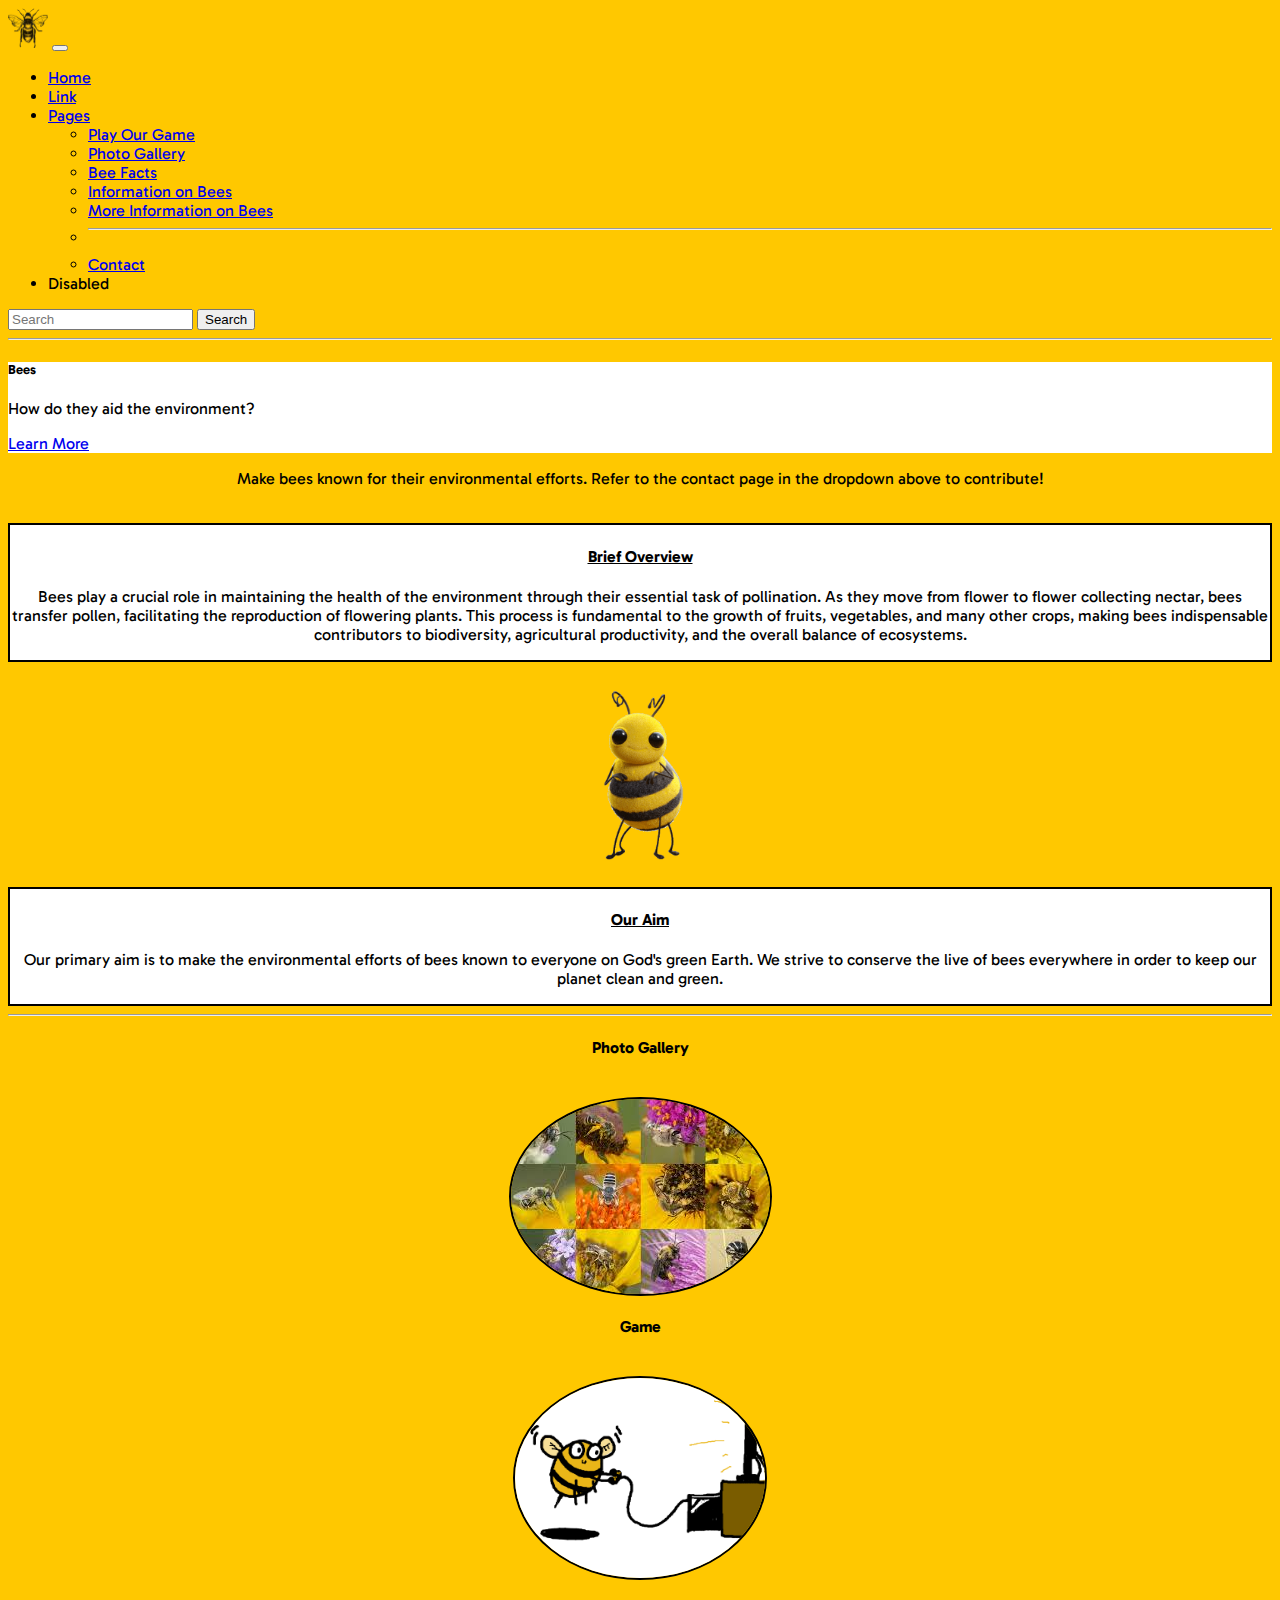
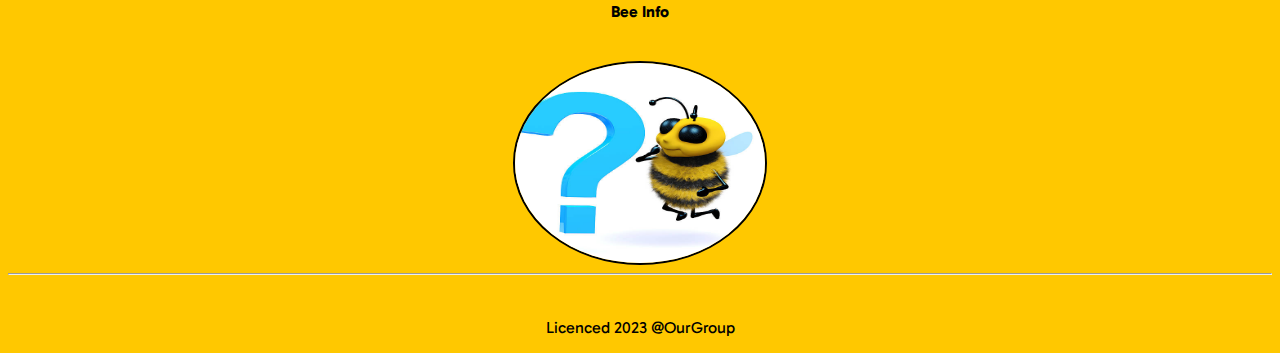
<file: Web_Development_CA1/index.html>
<!DOCTYPE html>
<html lang="en">
<head>
    <meta charset="UTF-8">
    <meta name="viewport" content="width=device-width, initial-scale=1.0">
    <link rel="preconnect" href="https://fonts.googleapis.com">
    <link rel="preconnect" href="https://fonts.gstatic.com" crossorigin>
    <link href="https://fonts.googleapis.com/css2?family=Gabarito&family=Lato&family=Lobster&display=swap" rel="stylesheet">
    <link href="https://cdn.jsdelivr.net/npm/bootstrap@5.2.3/dist/css/bootstrap.min.css" rel="stylesheet" integrity="sha384-rbsA2VBKQhggwzxH7pPCaAqO46MgnOM80zW1RWuH61DGLwZJEdK2Kadq2F9CUG65" crossorigin="anonymous">
    <script src="https://cdn.jsdelivr.net/npm/@popperjs/core@2.11.6/dist/umd/popper.min.js" integrity="sha384-oBqDVmMz9ATKxIep9tiCxS/Z9fNfEXiDAYTujMAeBAsjFuCZSmKbSSUnQlmh/jp3" crossorigin="anonymous"></script>
    <script src="https://cdn.jsdelivr.net/npm/bootstrap@5.2.3/dist/js/bootstrap.min.js" integrity="sha384-cuYeSxntonz0PPNlHhBs68uyIAVpIIOZZ5JqeqvYYIcEL727kskC66kF92t6Xl2V" crossorigin="anonymous"></script>
    <link rel="stylesheet" href="CSS/style.css">
    <title>Bees</title>
</head>
  <body>
  <!--navbar I took from bootstrap below-->
    <nav class="navbar navbar-expand-lg bg-body-tertiary">
      <div class="container-fluid">
          <a class="navbar-brand" href="index.html"><img src="Images/Bee_Logo.png" alt="Bee Logo" id="beeLogo"></a>
          <button class="navbar-toggler" type="button" data-bs-toggle="collapse" data-bs-target="#navbarSupportedContent" aria-controls="navbarSupportedContent" aria-expanded="false" aria-label="Toggle navigation">
            <span class="navbar-toggler-icon"></span>
          </button>
          <div class="collapse navbar-collapse" id="navbarSupportedContent">
            <ul class="navbar-nav me-auto mb-2 mb-lg-0">
              <li class="nav-item">
                <a class="nav-link active" aria-current="page" href="index.html">Home</a>
              </li>
              <li class="nav-item">
                <a class="nav-link" href="#">Link</a>
              </li>
              <li class="nav-item dropdown">
                <a class="nav-link dropdown-toggle" href="#" role="button" data-bs-toggle="dropdown" aria-expanded="false">
                  Pages
                </a>
                <ul class="dropdown-menu">
                  <li><a class="dropdown-item" href="game.html">Play Our Game</a></li>
                  <li><a class="dropdown-item" href="photogallery.html">Photo Gallery</a></li>
                  <li><a class="dropdown-item" href="facts.html">Bee Facts</a></li>
                  <li><a class="dropdown-item" href="info.html">Information on Bees</a></li>
                  <li><a class="dropdown-item" href="info2.html">More Information on Bees</a></li>
                  <li><hr class="dropdown-divider"></li>
                  <li><a class="dropdown-item" href="contact.html">Contact</a></li>
                </ul>
              </li>
              <li class="nav-item">
                <a class="nav-link disabled" aria-disabled="true">Disabled</a>
              </li>
            </ul>
            <form class="d-flex" role="search">
              <input class="form-control me-2" type="search" placeholder="Search" aria-label="Search" id="searchBar">
              <button class="btn btn-outline-success" type="submit" onclick="searchPage()">Search</button>
            </form>
          </div>
      </div>
    </nav>
    <!-- end of nav-->
    <hr>
    <!-- a card taken also from bootstrap to explain the website's purpose and link to main info page-->
    <div class="container-fluid">
      <div class="container-fluid">
        <div class="card text-center">
			    <div class="card-body">
		   		<h5 class="card-title">Bees</h5>
				<p class="card-text">How do they aid the environment?</p>
				<a href="info.html" class="btn btn-primary">Learn More</a>
			      </div>
		      </div>

        <!-- an extra message to make users aware of the contact page -->
        <div class="row">
          <div class="col-sm-12">
            <p>Make bees known for their environmental efforts. Refer to the contact page in the dropdown above to contribute!</p>
          </div>
        </div>
    <br>
    <!-- 1st row with 3 columns -->
        <div class="row">
          <div class="col-sm-4" id="briefOverview">
            <h4><u>Brief Overview</u></h4>
            <p>
              Bees play a crucial role in maintaining the health of the environment through their essential task of pollination. 
              As they move from flower to flower collecting nectar, bees transfer pollen, facilitating the reproduction of flowering plants. 
              This process is fundamental to the growth of fruits, vegetables, and many other crops, making bees indispensable contributors to biodiversity, agricultural productivity, and the overall balance of ecosystems.
            </p>
          </div>
        
        <div class="col-sm-4 " id="beePicDiv">
          <img src="Images/Bee_Gif_Snip.PNG" alt="Image" id="beeHome" onmouseover="playAnimation()" onmouseout="showStatic()">
        </div>
        
        <div class="col-sm-4" id="ourAim">
            <h4><u>Our Aim</u></h4>
            <p>
              Our primary aim is to make the environmental efforts of bees known to everyone on God's green Earth.
              We strive to conserve the live of bees everywhere in order to keep our planet clean and green.
            </p>
        </div>
        </div>
        <hr>
        <!-- 2nd row with 3 columns. I turned the 3 divs into three picture links to our other pages. -->
        <div class="row">
        <div class="col-sm-4">
            <h4 class="header">Photo Gallery</h4>
            <br>
            <!-- image link for for photo below: https://www.google.com/url?sa=i&url=https%3A%2F%2Fprairieecologist.com%2F2023%2F02%2F10%2Fcounting-bees-and-the-bees-that-count%2F&psig=AOvVaw0ruS7imRdtPyGVvWGY3SZU&ust=1702059265674000&source=images&cd=vfe&opi=89978449&ved=0CBIQjRxqFwoTCIjI7o73_YIDFQAAAAAdAAAAABAE -->
            <a href="photogallery.html"><img src="Images/Bee_Collage.jpg" alt="Bee Collage" id="beeCollage"></a>
        </div>
        
        <div class="col-sm-4">
            <h4 class="header">Game</h4>
            <br>
            <!-- image link for photo below: https://www.google.com/url?sa=i&url=https%3A%2F%2Fdrawception.com%2Fgame%2FOBOh5yAT5B%2Fbee-movie%2F&psig=AOvVaw24PHHbHv_F0c4Zh-ydecJI&ust=1702322184736000&source=images&cd=vfe&ved=0CBIQjRxqFwoTCODdtbrKhYMDFQAAAAAdAAAAABAE -->
            <a href="game.html"><img src="Images/Bee_Game_2.png" alt="Bee Game" id="beeGame"></a>
        </div>
        
        <div class="col-sm-4">
            <h4 class="header">Bee Info</h4>
            <br>
            <!-- https://www.google.com/url?sa=i&url=https%3A%2F%2Fwww.dreamstime.com%2Fstock-illustration-d-honey-bee-question-mark-render-next-to-image42260597&psig=AOvVaw3Lhg9ur3LucXEELaPTyGhr&ust=1702322337988000&source=images&cd=vfe&ved=0CBIQjRxqFwoTCNCTtKnLhYMDFQAAAAAdAAAAABAE -->
            <a href="info.html"><img src="Images/Bee_Info.jpg" alt="Bee Info" id="beeInfo"></a>
        </div>
      </div>
    </div>
        <hr>
        <div id="footer">
          <br>
          <!-- a footer to make the website look as if it is licenced-->
          <p>Licenced 2023 @OurGroup</p>
        </div>
        
    <script>
      // the first function replaces the image with a gif on hover using document.getElementById
      function playAnimation(){
        document.getElementById('beeHome').src = "Images/Bee_Gif.gif";
      }
      // the second function replaces the gid with the original image
      function showStatic(){
        document.getElementById('beeHome').src = "Images/Bee_Gif_Snip.PNG";
      }

    </script>
  </body>
</html>
</file>
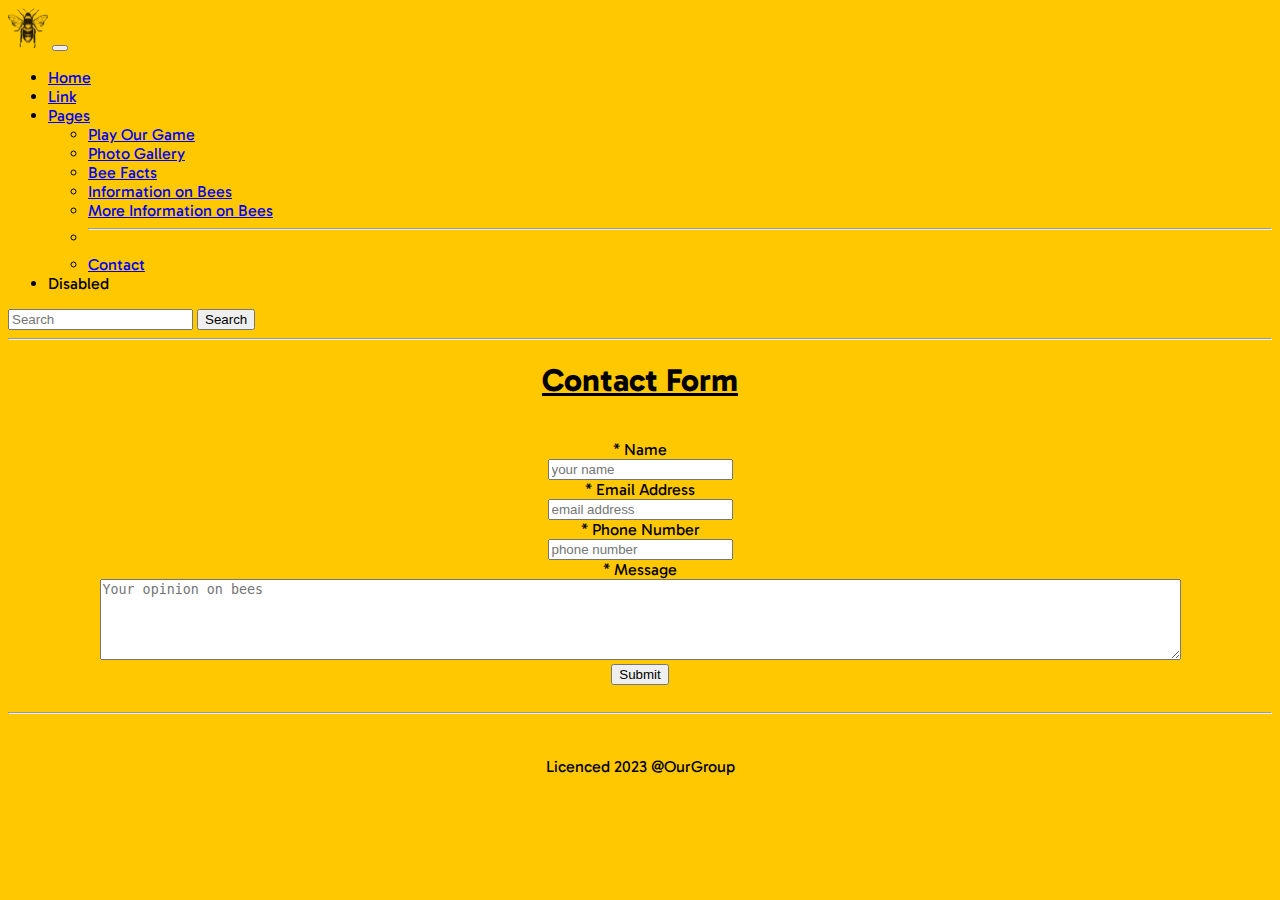
<file: Web_Development_CA1/contact.html>
<!DOCTYPE html>
<html lang="en">
<head>
    <meta charset="UTF-8">
    <meta name="viewport" content="width=device-width, initial-scale=1.0">
    <link rel="preconnect" href="https://fonts.googleapis.com">
    <link rel="preconnect" href="https://fonts.gstatic.com" crossorigin>
    <link href="https://fonts.googleapis.com/css2?family=Gabarito&family=Lato&family=Lobster&display=swap" rel="stylesheet">
    <link href="https://cdn.jsdelivr.net/npm/bootstrap@5.2.3/dist/css/bootstrap.min.css" rel="stylesheet" integrity="sha384-rbsA2VBKQhggwzxH7pPCaAqO46MgnOM80zW1RWuH61DGLwZJEdK2Kadq2F9CUG65" crossorigin="anonymous">
    <script src="https://cdn.jsdelivr.net/npm/@popperjs/core@2.11.6/dist/umd/popper.min.js" integrity="sha384-oBqDVmMz9ATKxIep9tiCxS/Z9fNfEXiDAYTujMAeBAsjFuCZSmKbSSUnQlmh/jp3" crossorigin="anonymous"></script>
    <script src="https://cdn.jsdelivr.net/npm/bootstrap@5.2.3/dist/js/bootstrap.min.js" integrity="sha384-cuYeSxntonz0PPNlHhBs68uyIAVpIIOZZ5JqeqvYYIcEL727kskC66kF92t6Xl2V" crossorigin="anonymous"></script>
    <link rel="stylesheet" href="CSS/style.css">
    <title>Contact Form</title>
</head>
<body>
  <!-- the same navbar is used across all pages-->
  <nav class="navbar navbar-expand-lg bg-body-tertiary">
    <div class="container-fluid">
        <a class="navbar-brand" href="index.html"><img src="Images/Bee_Logo.png" alt="Bee Logo" id="beeLogo"></a>
        <button class="navbar-toggler" type="button" data-bs-toggle="collapse" data-bs-target="#navbarSupportedContent" aria-controls="navbarSupportedContent" aria-expanded="false" aria-label="Toggle navigation">
          <span class="navbar-toggler-icon"></span>
        </button>
        <div class="collapse navbar-collapse" id="navbarSupportedContent">
          <ul class="navbar-nav me-auto mb-2 mb-lg-0">
            <li class="nav-item">
              <a class="nav-link active" aria-current="page" href="index.html">Home</a>
            </li>
            <li class="nav-item">
              <a class="nav-link" href="#">Link</a>
            </li>
            <li class="nav-item dropdown">
              <a class="nav-link dropdown-toggle" href="#" role="button" data-bs-toggle="dropdown" aria-expanded="false">
                Pages
              </a>
              <ul class="dropdown-menu">
                <li><a class="dropdown-item" href="game.html">Play Our Game</a></li>
                <li><a class="dropdown-item" href="photogallery.html">Photo Gallery</a></li>
                <li><a class="dropdown-item" href="facts.html">Bee Facts</a></li>
                <li><a class="dropdown-item" href="info.html">Information on Bees</a></li>
                <li><a class="dropdown-item" href="info2.html">More Information on Bees</a></li>
                <li><hr class="dropdown-divider"></li>
                <li><a class="dropdown-item" href="contact.html">Contact</a></li>
              </ul>
            </li>
            <li class="nav-item">
              <a class="nav-link disabled" aria-disabled="true">Disabled</a>
            </li>
          </ul>
          <form class="d-flex" role="search">
            <input class="form-control me-2" type="search" placeholder="Search" aria-label="Search" id="searchBar">
            <button class="btn btn-outline-success" type="submit" onclick="searchPage()">Search</button>
          </form>
        </div>
    </div>
  </nav>
    <!-- end of nav -->
      <hr>
    <div>
      <h1 id="contactHeading"><u>Contact Form</u></h1>
      <br>
      <!-- a form with five fields asking for simple info from the user-->
      <div class="form-container">
        <!-- the function validate() is called when the form is submitted -->
        <form name="contactForm" method="post" onsubmit = "return validate()" action="#" id="contactForm">
          <label for="name">* Name</label><br>
          <input type="text" id="name" name="name" placeholder="your name" >
          <span class="errors"></span><br>
      
      
          <label for="email">* Email Address</label><br>
          <input type="text" placeholder="email address" id="email" name="email" >
          <span class="errors"></span><br>
      
      
          <label for="phone">* Phone Number</label><br>
          <input type="text" placeholder="phone number" id="phone" name="phone" >
          <span class="errors"></span><br>
      
          
          <label for="subject">* Message</label><br>
          <textarea placeholder="Your opinion on bees" cols="132" rows="5" name="subject" id="subject"></textarea>
          <span class="errors"></span><br>
      
      
          <button type="submit" value="Submit">Submit</button>
        </form>
      </div>
    </div>
    <br>
    <hr>
    <div id="footer">
        <br>
        <p>Licenced 2023 @OurGroup</p>
    </div>
  <script>
    // A function for form validation. It checks if certain fields are filled out and if their values meet specific criteria.
    var validate = function(e) {
    // Selecting all text areas and text input fields within elements with the class 'form-container'.
    var fields = document.querySelectorAll('.form-container textarea, .form-container input[type="text"]');
    var regEx; // Regular expression variable for email validation.
    var removeSpan; // Variable to remove the error message after it is displayed.
    var par; // Variable to store the parent element of the field.
    var check = false; // Variable to track overall validation status.
    var val; // Variable to store the result of validation functions.
    var errArr = []; // Array to store fields with validation errors.

    // Loop through each form field for validation.
    for (var i = 0; i < fields.length; i++) {
        if (fields[i].value === "") {
            // Handle empty fields by displaying an error message and updating styles.
            if (fields[i].nextElementSibling.classList.contains('error')) {
                removeSpan = fields[i].nextElementSibling;
                par = fields[i].parentNode;
                par.removeChild(removeSpan);
                fields[i].nextElementSibling.innerHTML = "Your " + fields[i].placeholder + " is required!";
                fields[i].style.boxShadow = "0 0 2px 1px #cc0001";
                check = false;
                errArr.push(fields[i]);
            }
            fields[i].nextElementSibling.innerHTML = " " + fields[i].placeholder + " is required!";
            fields[i].style.boxShadow = "0 0 2px 1px #cc0001";
            check = false;
            errArr.push(fields[i]);
        } else {
            // Check if message and name values contain valid characters.
            if (fields[i].id !== 'email' && fields[i].id !== 'phone') {
                val = isValidChar(fields[i]);
                if (val === false) {
                    // Handle invalid characters by displaying an error message and updating styles.
                    fields[i].nextElementSibling.innerHTML = "No numbers please!";
                    fields[i].style.boxShadow = "0 0 2px 1px #cc0001";
                    check = false;
                    errArr.push(fields[i]);
                } else {
                    // Clear error messages and styles if characters are valid.
                    fields[i].nextElementSibling.innerHTML = "";
                    fields[i].style.boxShadow = "none";
                    check = true;
                }
            }

            // Check if the phone field contains a valid phone number format.
            if (fields[i].id === 'phone') {
                val = isValidPhone(fields[i]);
                if (val === false) {
                    // Handle invalid phone numbers by displaying an error message and updating styles.
                    fields[i].nextElementSibling.innerHTML = "That is not a valid phone number!";
                    fields[i].style.boxShadow = "0 0 2px 1px #cc0001";
                    check = false;
                    errArr.push(fields[i]);
                } else {
                    // Clear error messages and styles if the phone number is valid.
                    fields[i].nextElementSibling.innerHTML = "";
                    fields[i].style.boxShadow = "none";
                    check = true;
                }
            }

            // Check if the email field contains a valid email address format.
            if (fields[i].id === 'email') {
                val = isValidEmail(fields[i]);
                if (val === false) {
                    // Handle invalid email addresses by displaying an error message and updating styles.
                    fields[i].nextElementSibling.innerHTML = "That is not a valid email address";
                    fields[i].style.boxShadow = "0 0 2px 1px #cc0001";
                    check = false;
                    errArr.push(fields[i]);
                } else {
                    // Clear error messages and styles if the email address is valid.
                    fields[i].nextElementSibling.innerHTML = "";
                    fields[i].style.boxShadow = "none";
                    check = true;
                }
            }
        }
    }

    // If there are validation errors, scroll to the first error field.
    if (check === false) {
        var count = 0;
        var toErr = setInterval(function() {
            var e = errArr[0].offsetTop + -25;
            var pos = Math.abs(e);
            if (count < pos) {
                count++;
                window.scrollTo(0, count);
            } else {
                clearInterval(toErr);
            }
        }, 1);
    }

     return check; // Return the overall validation status.
   };

  // Helper functions for specific types of validation (email, characters and phone)
    function isValidEmail(e) {
      regEx = /^\w+([\.-]?\w+)*@\w+([\.-]?\w+)*(\.\w{2,3})+$/;
      var email = e.value;
     if (!regEx.test(email)) {
        return false;
     }
    }

    function isValidChar(e) {
      regEx = /^[a-zA-Z@#$%!?^&*()_+\-=\[\]{};':"\\|,.\/? ]*$/;
      var value = e.value;
     if (!regEx.test(value)) {
        return false;
     }
    }

    function isValidPhone(e) {
      regEx = /^[+]?[(]?[+]?\d{2,4}[)]?[-\s]?\d{2,8}[-\s]?\d{2,8}$/;
      var value = e.value;
      if (!regEx.test(value)) {
        return false;
      }
    }
  </script>

</body>
</html>
</file>
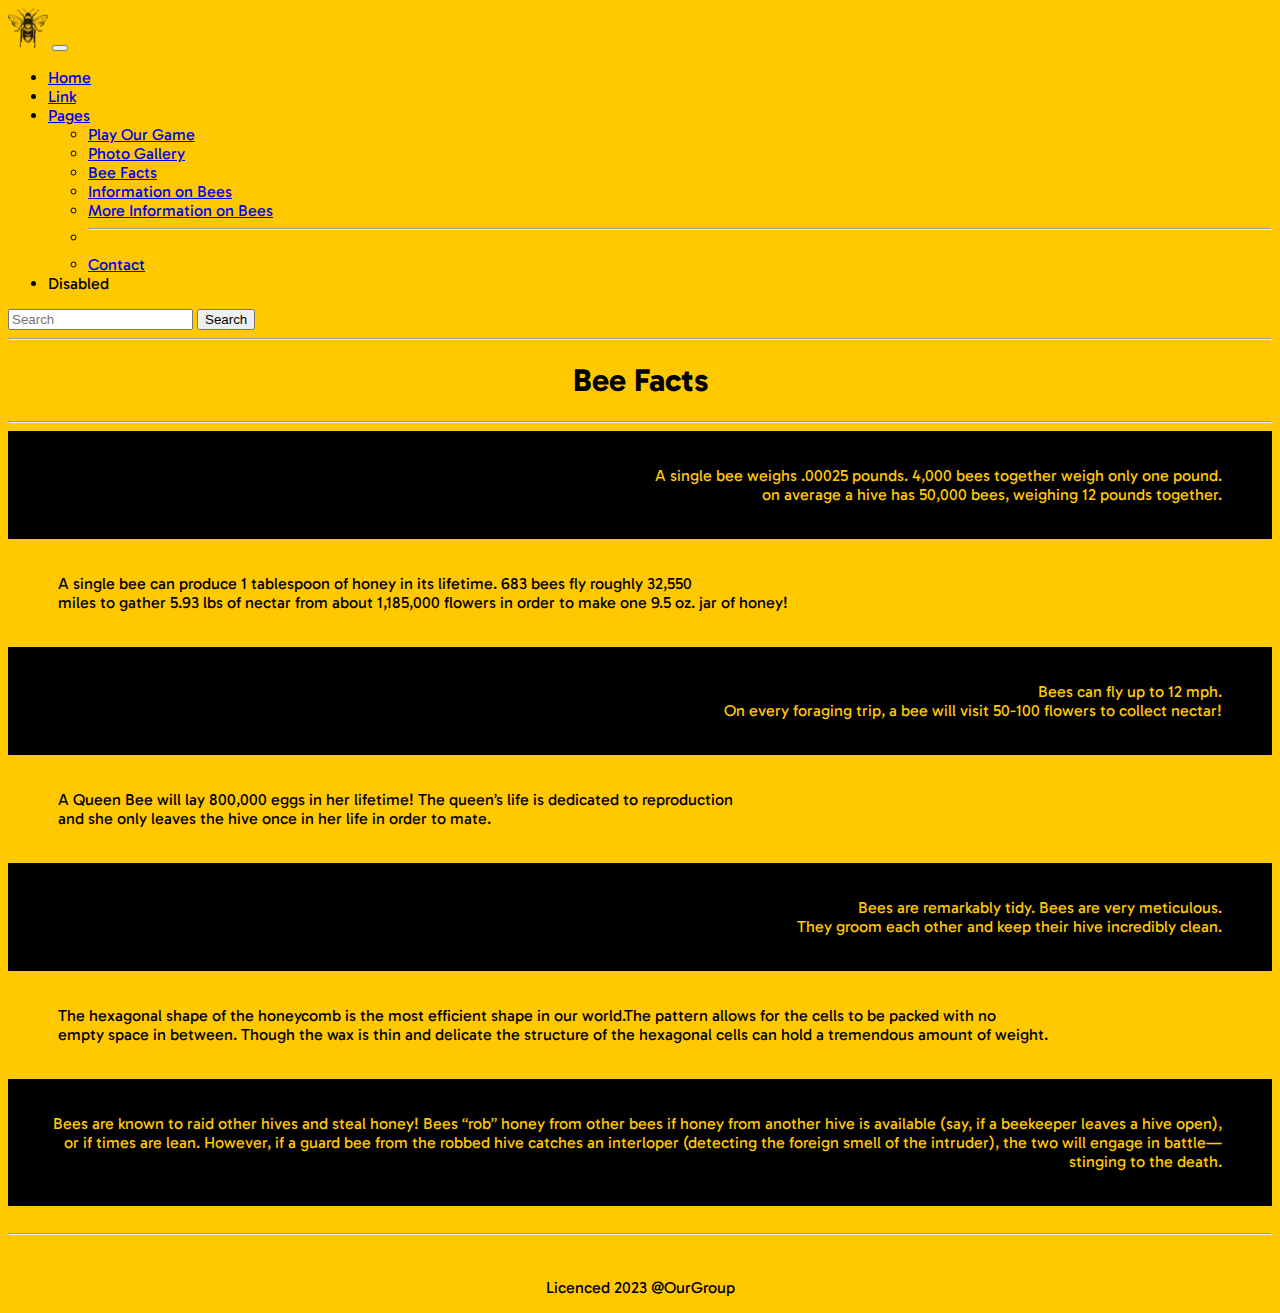
<file: Web_Development_CA1/facts.html>
<!DOCTYPE html>
<html lang="en">
<head>
    <meta charset="UTF-8">
    <meta name="viewport" content="width=device-width, initial-scale=1.0">
    <link rel="preconnect" href="https://fonts.googleapis.com">
    <link rel="preconnect" href="https://fonts.gstatic.com" crossorigin>
    <link href="https://fonts.googleapis.com/css2?family=Gabarito&family=Lato&family=Lobster&display=swap" rel="stylesheet">
    <link href="https://cdn.jsdelivr.net/npm/bootstrap@5.2.3/dist/css/bootstrap.min.css" rel="stylesheet" integrity="sha384-rbsA2VBKQhggwzxH7pPCaAqO46MgnOM80zW1RWuH61DGLwZJEdK2Kadq2F9CUG65" crossorigin="anonymous">
    <script src="https://cdn.jsdelivr.net/npm/@popperjs/core@2.11.6/dist/umd/popper.min.js" integrity="sha384-oBqDVmMz9ATKxIep9tiCxS/Z9fNfEXiDAYTujMAeBAsjFuCZSmKbSSUnQlmh/jp3" crossorigin="anonymous"></script>
    <script src="https://cdn.jsdelivr.net/npm/bootstrap@5.2.3/dist/js/bootstrap.min.js" integrity="sha384-cuYeSxntonz0PPNlHhBs68uyIAVpIIOZZ5JqeqvYYIcEL727kskC66kF92t6Xl2V" crossorigin="anonymous"></script>
    <link rel="stylesheet" href="CSS/style.css">
    <title>Bee Facts</title>
</head>
<body>
    <!-- the same navbar is used across all pages-->
    <nav class="navbar navbar-expand-lg bg-body-tertiary">
      <div class="container-fluid">
          <a class="navbar-brand" href="index.html"><img src="Images/Bee_Logo.png" alt="Bee Logo" id="beeLogo"></a>
          <button class="navbar-toggler" type="button" data-bs-toggle="collapse" data-bs-target="#navbarSupportedContent" aria-controls="navbarSupportedContent" aria-expanded="false" aria-label="Toggle navigation">
            <span class="navbar-toggler-icon"></span>
          </button>
          <div class="collapse navbar-collapse" id="navbarSupportedContent">
            <ul class="navbar-nav me-auto mb-2 mb-lg-0">
              <li class="nav-item">
                <a class="nav-link active" aria-current="page" href="index.html">Home</a>
              </li>
              <li class="nav-item">
                <a class="nav-link" href="#">Link</a>
              </li>
              <li class="nav-item dropdown">
                <a class="nav-link dropdown-toggle" href="#" role="button" data-bs-toggle="dropdown" aria-expanded="false">
                  Pages
                </a>
                <ul class="dropdown-menu">
                  <li><a class="dropdown-item" href="game.html">Play Our Game</a></li>
                  <li><a class="dropdown-item" href="photogallery.html">Photo Gallery</a></li>
                  <li><a class="dropdown-item" href="facts.html">Bee Facts</a></li>
                  <li><a class="dropdown-item" href="info.html">Information on Bees</a></li>
                  <li><a class="dropdown-item" href="info2.html">More Information on Bees</a></li>
                  <li><hr class="dropdown-divider"></li>
                  <li><a class="dropdown-item" href="contact.html">Contact</a></li>
                </ul>
              </li>
              <li class="nav-item">
                <a class="nav-link disabled" aria-disabled="true">Disabled</a>
              </li>
            </ul>
            <form class="d-flex" role="search">
              <input class="form-control me-2" type="search" placeholder="Search" aria-label="Search" id="searchBar">
              <button class="btn btn-outline-success" type="submit" onclick="searchPage()">Search</button>
            </form>
          </div>
      </div>
    </nav>
    <!-- end of nav -->
      <hr>
      <h1 id="facts_title">Bee Facts</h1>
    <hr>
 
    <div class="fact_background_black">
        <br>
        <p class="fact_text_yellow">
            A single bee weighs .00025 pounds. 4,000 bees together weigh only one pound. <br> on average a hive has 50,000 bees, weighing 12 pounds together.
        </p>
        <br>
    </div>
 
    <div class="fact_background_yellow">
        <br>
        <p class="fact_text_black">
            A single bee can produce 1 tablespoon of honey in its lifetime. 683 bees fly roughly 32,550 <br> miles to gather 5.93 lbs of nectar from about 1,185,000 flowers in order to make one 9.5 oz. jar of honey!
        </p>
        <br>
    </div>
 
    <div class="fact_background_black">
        <br>
        <p class="fact_text_yellow">
            Bees can fly up to 12 mph. <br> On every foraging trip, a bee will visit 50-100 flowers to collect nectar!
        </p>
        <br>
    </div>
 
    <div class="fact_background_yellow">
        <br>
        <p class="fact_text_black">
            A Queen Bee will lay 800,000 eggs in her lifetime! The queen’s life is dedicated to reproduction <br> and she only leaves the hive once in her life in order to mate.
        </p>
        <br>
    </div>
 
    <div class="fact_background_black">
        <br>
        <p class="fact_text_yellow">
            Bees are remarkably tidy. Bees are very meticulous. <br> They groom each other and keep their hive incredibly clean.
        </p>
        <br>
    </div>
 
    <div class="fact_background_yellow">
        <br>
        <p class="fact_text_black">
            The hexagonal shape of the honeycomb is the most efficient shape in our world.The pattern allows for the cells to be packed with no <br>empty space in between. Though the wax is thin and delicate the structure of the hexagonal cells can hold a tremendous amount of weight.
        </p>
        <br>
    </div>
 
    <div class="fact_background_black">
        <br>
        <p class="fact_text_yellow">
            Bees are known to raid other hives and steal honey! Bees “rob” honey from other bees if honey from another hive is available (say, if a beekeeper leaves a hive open), <br> or if times are lean. However, if a guard bee from the robbed hive catches an interloper (detecting the foreign smell of the intruder), the two will engage in battle—stinging to the death.
        </p>
        <br>
       
    </div>
 
    <br>
    <!-- page end footer /mock copy right -->
    <hr>
        <div id="footer">
          <br>
          <p>Licenced 2023 @OurGroup</p>
        </div>
    
</body>
</html>
</file>
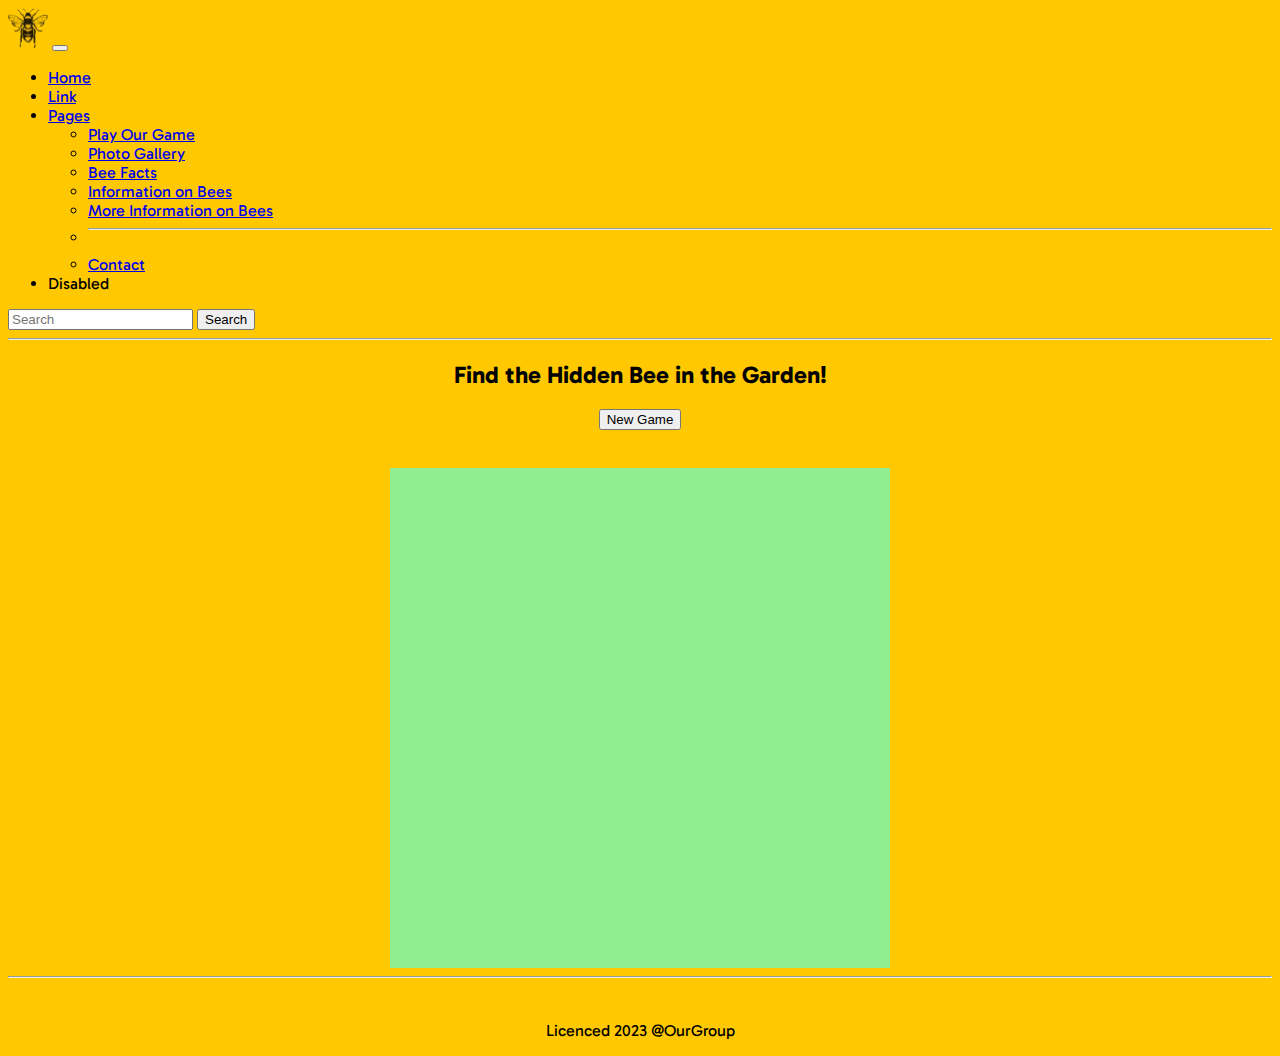
<file: Web_Development_CA1/game.html>
<!DOCTYPE html>
<html lang="en">
<head>
    <meta charset="UTF-8">
    <meta name="viewport" content="width=device-width, initial-scale=1.0">
    <link rel="preconnect" href="https://fonts.googleapis.com">
    <link rel="preconnect" href="https://fonts.gstatic.com" crossorigin>
    <link href="https://fonts.googleapis.com/css2?family=Gabarito&family=Lato&family=Lobster&display=swap" rel="stylesheet">
    <link href="https://cdn.jsdelivr.net/npm/bootstrap@5.2.3/dist/css/bootstrap.min.css" rel="stylesheet" integrity="sha384-rbsA2VBKQhggwzxH7pPCaAqO46MgnOM80zW1RWuH61DGLwZJEdK2Kadq2F9CUG65" crossorigin="anonymous">
    <script src="https://cdn.jsdelivr.net/npm/@popperjs/core@2.11.6/dist/umd/popper.min.js" integrity="sha384-oBqDVmMz9ATKxIep9tiCxS/Z9fNfEXiDAYTujMAeBAsjFuCZSmKbSSUnQlmh/jp3" crossorigin="anonymous"></script>
    <script src="https://cdn.jsdelivr.net/npm/bootstrap@5.2.3/dist/js/bootstrap.min.js" integrity="sha384-cuYeSxntonz0PPNlHhBs68uyIAVpIIOZZ5JqeqvYYIcEL727kskC66kF92t6Xl2V" crossorigin="anonymous"></script>
    <link rel="stylesheet" href="CSS/style.css">
    <title>Bee Game</title>
</head>
<body>
  <nav class="navbar navbar-expand-lg bg-body-tertiary">
    <div class="container-fluid">
        <a class="navbar-brand" href="index.html"><img src="Images/Bee_Logo.png" alt="Bee Logo" id="beeLogo"></a>
        <button class="navbar-toggler" type="button" data-bs-toggle="collapse" data-bs-target="#navbarSupportedContent" aria-controls="navbarSupportedContent" aria-expanded="false" aria-label="Toggle navigation">
          <span class="navbar-toggler-icon"></span>
        </button>
        <div class="collapse navbar-collapse" id="navbarSupportedContent">
          <ul class="navbar-nav me-auto mb-2 mb-lg-0">
            <li class="nav-item">
              <a class="nav-link active" aria-current="page" href="index.html">Home</a>
            </li>
            <li class="nav-item">
              <a class="nav-link" href="#">Link</a>
            </li>
            <li class="nav-item dropdown">
              <a class="nav-link dropdown-toggle" href="#" role="button" data-bs-toggle="dropdown" aria-expanded="false">
                Pages
              </a>
              <ul class="dropdown-menu">
                <li><a class="dropdown-item" href="game.html">Play Our Game</a></li>
                <li><a class="dropdown-item" href="photogallery.html">Photo Gallery</a></li>
                <li><a class="dropdown-item" href="facts.html">Bee Facts</a></li>
                <li><a class="dropdown-item" href="info.html">Information on Bees</a></li>
                <li><a class="dropdown-item" href="info2.html">More Information on Bees</a></li>
                <li><hr class="dropdown-divider"></li>
                <li><a class="dropdown-item" href="contact.html">Contact</a></li>
              </ul>
            </li>
            <li class="nav-item">
              <a class="nav-link disabled" aria-disabled="true">Disabled</a>
            </li>
          </ul>
          <form class="d-flex" role="search">
            <input class="form-control me-2" type="search" placeholder="Search" aria-label="Search" id="searchBar">
            <button class="btn btn-outline-success" type="submit" onclick="searchPage()">Search</button>
          </form>
        </div>
    </div>
  </nav>
      <hr>
      <!-- a simple body with a heading to explain the goal of the game, and a div acting as the garden -->
        <h2 id="gameHeading">Find the Hidden Bee in the Garden!</h2>
        <button onclick="newGame()" id="newGame">New Game</button>
        <br><br>
        <div id="garden"></div>
        <hr>
        <div id="footer">
          <br>
          <p>Licenced 2023 @OurGroup</p>
        </div>
        
    <script>
        // three variables being the garden area, the horizontal length of the bee and the virtical height of the bee
        var garden;
        var beeX;
        var beeY;

        // the first function gives the variables properties
        // the garden is the area of the garden div
        // beeX is a random number rounded down to the nearest whole integer
        // beeY is also a random number rounded down the nearest whole integer

        function newGame() {
            garden = document.getElementById('garden');
            beeX = Math.floor(Math.random() * garden.clientWidth);
            beeY = Math.floor(Math.random() * garden.clientHeight);
  
        // the next function is delivered whenever the specific event being seeked reaches the target
            garden.addEventListener('click', function(event) {
        // getBoundingClientRect returns the area of the cursor whe clicked
            var rect = garden.getBoundingClientRect();
            var clickX = event.clientX - rect.left;
            var clickY = event.clientY - rect.top;
        // math abs returns the relevant poitive value when an area is clicked 
        // if the area chosen is equal to the random coordinates chosen, the user is alerted that they are successful
        // if the area chosen is false, the user is alerted to try again
            if (Math.abs(clickX - beeX) < 10 && Math.abs(clickY - beeY) < 10) {
                alert('You found the bee!');
                newGame();
            } else {
                alert('Sorry, try again!');
            }
            });
        }
    </script>
</body>
</html>
</file>
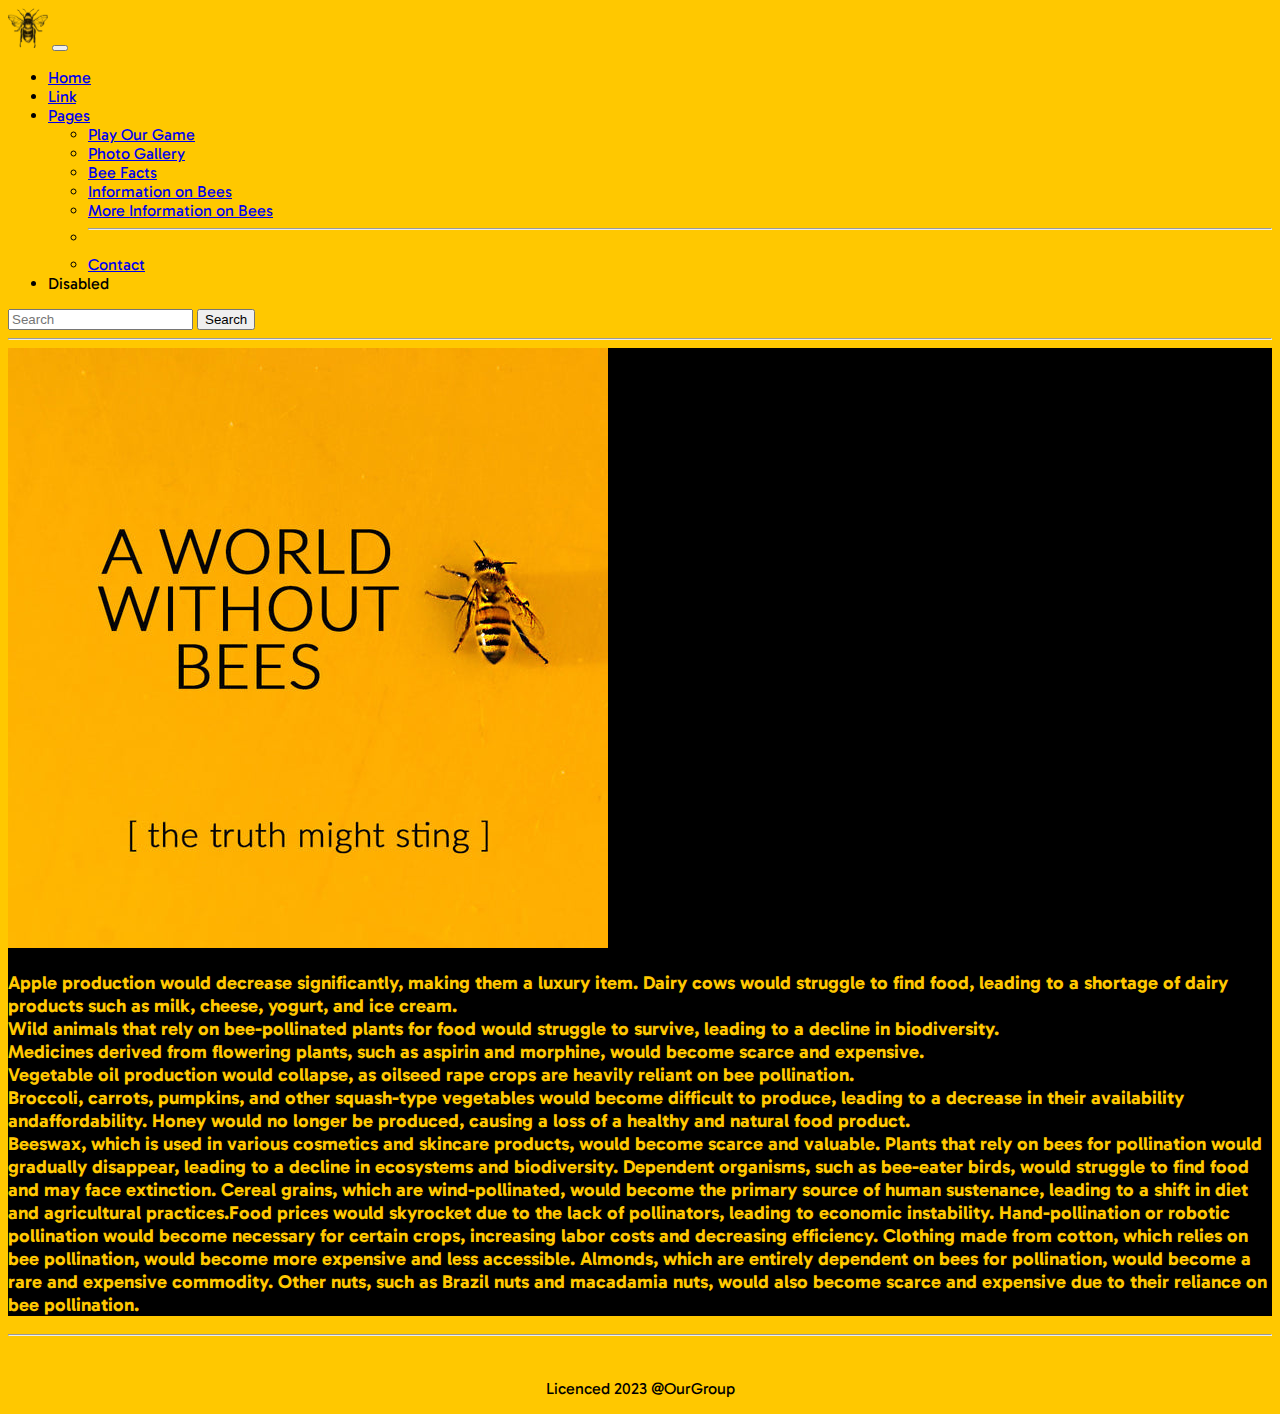
<file: Web_Development_CA1/info2.html>
<!DOCTYPE html>
<html lang="en">
<head>
    <meta charset="UTF-8">
    <meta name="viewport" content="width=device-width, initial-scale=1.0">
    <link rel="preconnect" href="https://fonts.googleapis.com">
    <link rel="preconnect" href="https://fonts.gstatic.com" crossorigin>
    <link href="https://fonts.googleapis.com/css2?family=Gabarito&family=Lato&family=Lobster&display=swap" rel="stylesheet">
    <link href="https://cdn.jsdelivr.net/npm/bootstrap@5.2.3/dist/css/bootstrap.min.css" rel="stylesheet" integrity="sha384-rbsA2VBKQhggwzxH7pPCaAqO46MgnOM80zW1RWuH61DGLwZJEdK2Kadq2F9CUG65" crossorigin="anonymous">
    <script src="https://cdn.jsdelivr.net/npm/@popperjs/core@2.11.6/dist/umd/popper.min.js" integrity="sha384-oBqDVmMz9ATKxIep9tiCxS/Z9fNfEXiDAYTujMAeBAsjFuCZSmKbSSUnQlmh/jp3" crossorigin="anonymous"></script>
    <script src="https://cdn.jsdelivr.net/npm/bootstrap@5.2.3/dist/js/bootstrap.min.js" integrity="sha384-cuYeSxntonz0PPNlHhBs68uyIAVpIIOZZ5JqeqvYYIcEL727kskC66kF92t6Xl2V" crossorigin="anonymous"></script>
    <link rel="stylesheet" href="CSS/style.css">
    <title>More Bee Info</title>
</head>
<body>
    <!--navbar I took from bootstrap below-->
    <nav class="navbar navbar-expand-lg bg-body-tertiary">
      <div class="container-fluid">
          <a class="navbar-brand" href="index.html"><img src="Images/Bee_Logo.png" alt="Bee Logo" id="beeLogo"></a>
          <button class="navbar-toggler" type="button" data-bs-toggle="collapse" data-bs-target="#navbarSupportedContent" aria-controls="navbarSupportedContent" aria-expanded="false" aria-label="Toggle navigation">
            <span class="navbar-toggler-icon"></span>
          </button>
          <div class="collapse navbar-collapse" id="navbarSupportedContent">
            <ul class="navbar-nav me-auto mb-2 mb-lg-0">
              <li class="nav-item">
                <a class="nav-link active" aria-current="page" href="index.html">Home</a>
              </li>
              <li class="nav-item">
                <a class="nav-link" href="#">Link</a>
              </li>
              <li class="nav-item dropdown">
                <a class="nav-link dropdown-toggle" href="#" role="button" data-bs-toggle="dropdown" aria-expanded="false">
                  Pages
                </a>
                <ul class="dropdown-menu">
                  <li><a class="dropdown-item" href="game.html">Play Our Game</a></li>
                  <li><a class="dropdown-item" href="photogallery.html">Photo Gallery</a></li>
                  <li><a class="dropdown-item" href="facts.html">Bee Facts</a></li>
                  <li><a class="dropdown-item" href="info.html">Information on Bees</a></li>
                  <li><a class="dropdown-item" href="info2.html">More Information on Bees</a></li>
                  <li><hr class="dropdown-divider"></li>
                  <li><a class="dropdown-item" href="contact.html">Contact</a></li>
                </ul>
              </li>
              <li class="nav-item">
                <a class="nav-link disabled" aria-disabled="true">Disabled</a>
              </li>
            </ul>
            <form class="d-flex" role="search">
              <input class="form-control me-2" type="search" placeholder="Search" aria-label="Search" id="searchBar">
              <button class="btn btn-outline-success" type="submit" onclick="searchPage()">Search</button>
            </form>
          </div>
      </div>
    </nav>
    <!-- End of nav -->
      <hr>
      <div id="secondphead">
        <img src="Images/A_World_Without_Bees.png" alt="worl without bee">
        <h3>Apple production would decrease significantly, making them a luxury item.
          Dairy cows would struggle to find food, leading to a shortage of dairy products such as milk, cheese, yogurt, and ice cream.
          <br>
          Wild animals that rely on bee-pollinated plants for food would struggle to survive, leading to a decline in biodiversity.
          <br>
          Medicines derived from flowering plants, such as aspirin and morphine, would become scarce and expensive.
          <br>
          Vegetable oil production would collapse, as oilseed rape crops are heavily reliant on bee pollination.
          <br>
          Broccoli, carrots, pumpkins, and other squash-type vegetables would become difficult to produce, leading to a decrease in their availability andaffordability.
          Honey would no longer be produced, causing a loss of a healthy and natural food product.
          <br>
          Beeswax, which is used in various cosmetics and skincare products, would become scarce and valuable.
          Plants that rely on bees for pollination would gradually disappear, leading to a decline in ecosystems and biodiversity.
          Dependent organisms, such as bee-eater birds, would struggle to find food and may face extinction.
          Cereal grains, which are wind-pollinated, would become the primary source of human sustenance, leading to a shift in diet and agricultural practices.Food prices would skyrocket due to the lack of pollinators, leading to economic instability.
          Hand-pollination or robotic pollination would become necessary for certain crops, increasing labor costs and decreasing efficiency.
          Clothing made from cotton, which relies on bee pollination, would become more expensive and less accessible.
          Almonds, which are entirely dependent on bees for pollination, would become a rare and expensive commodity.
          Other nuts, such as Brazil nuts and macadamia nuts, would also become scarce and expensive due to their reliance on bee pollination.</h3>
      </div>
      <hr>
      <div id="footer">
        <br>
        <!-- a footer to make the website look as if it is licenced-->
        <p>Licenced 2023 @OurGroup</p>
      </div>
      
</body>
</html>
</file>
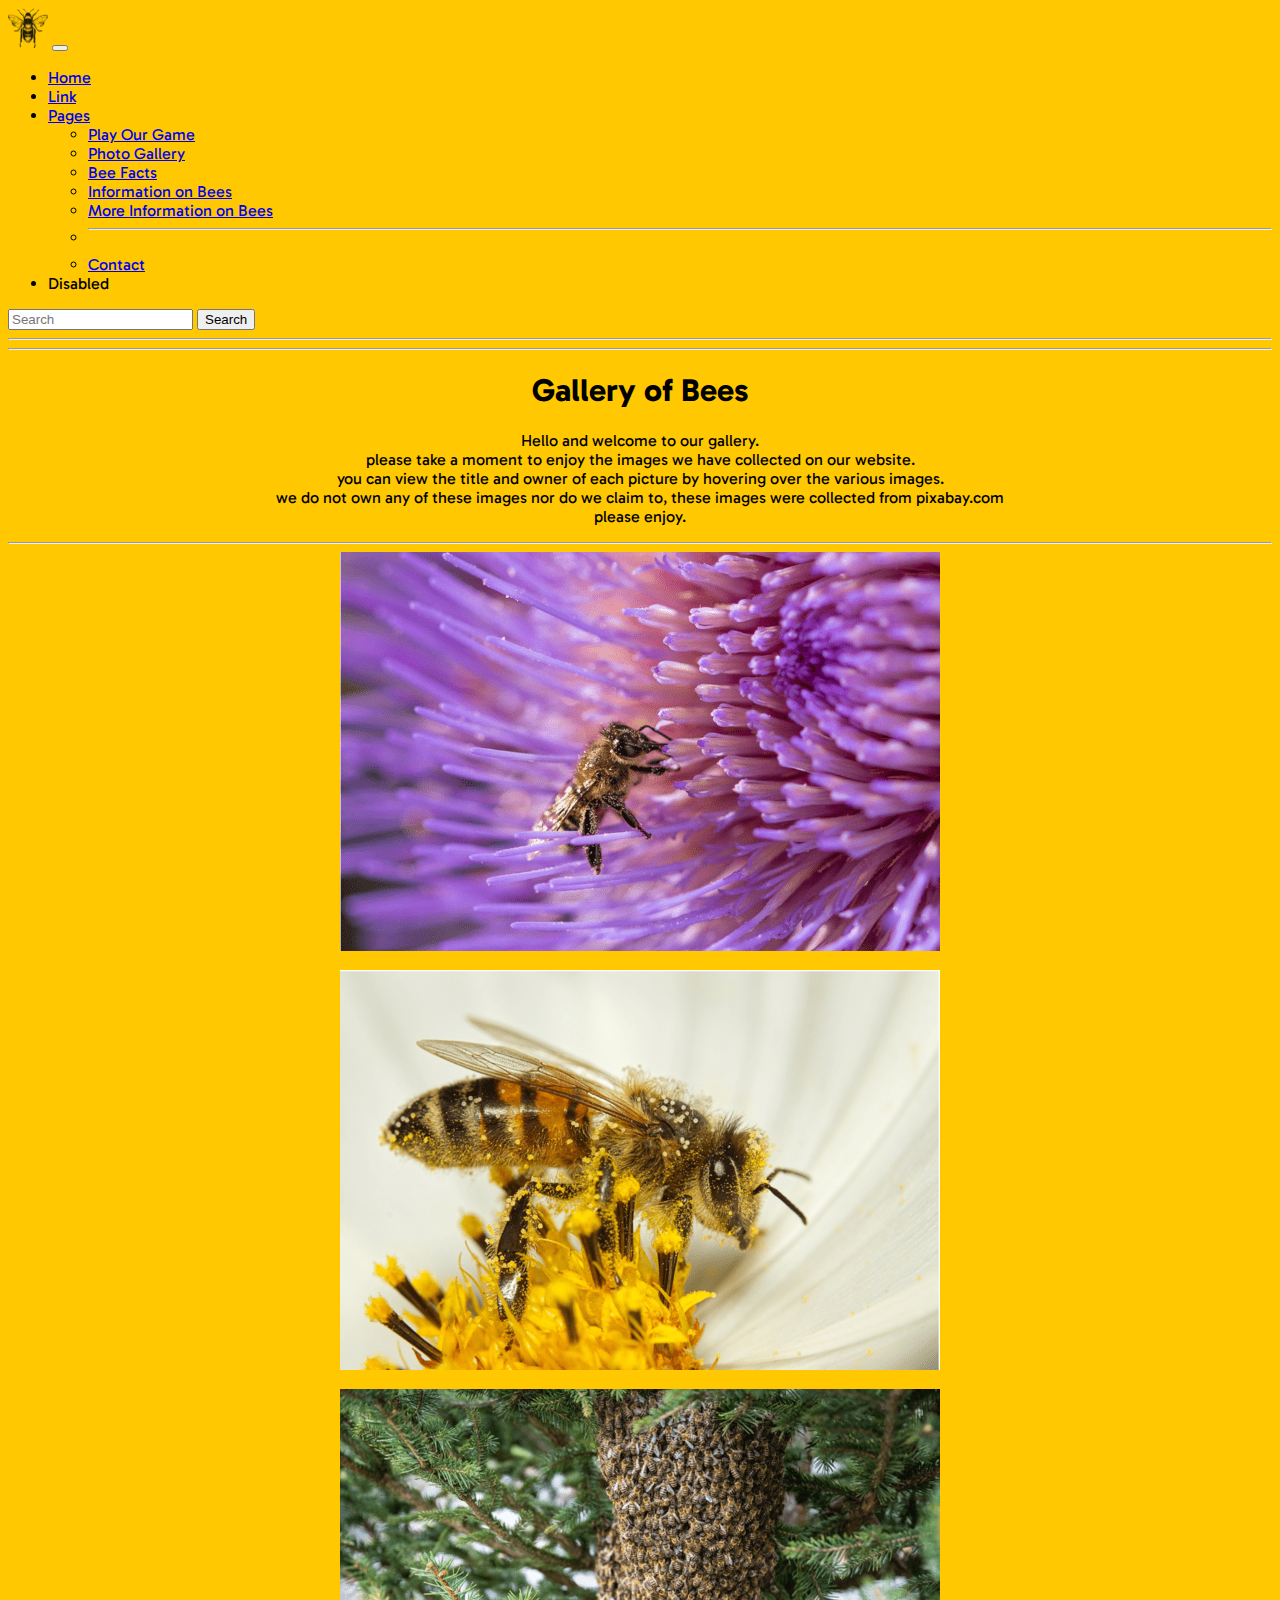
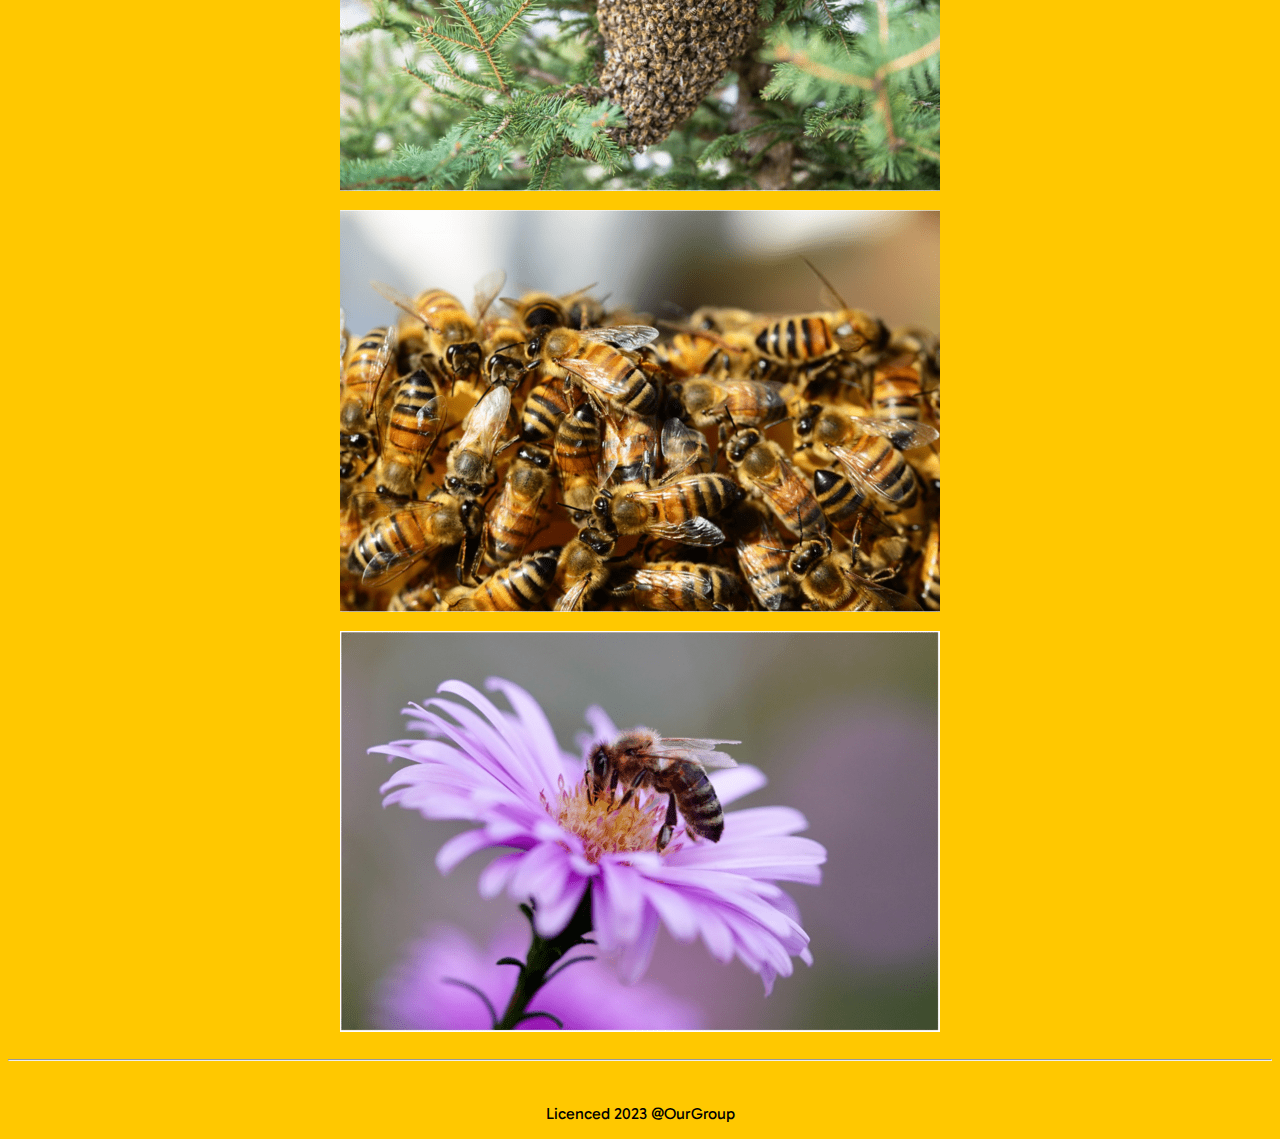
<file: Web_Development_CA1/photogallery.html>
<!DOCTYPE html>
<html lang="en">
<head>
    <meta charset="UTF-8">
    <meta name="viewport" content="width=device-width, initial-scale=1.0">
    <link rel="preconnect" href="https://fonts.googleapis.com">
    <link rel="preconnect" href="https://fonts.gstatic.com" crossorigin>
    <link href="https://fonts.googleapis.com/css2?family=Gabarito&family=Lato&family=Lobster&display=swap" rel="stylesheet">
    <link href="https://cdn.jsdelivr.net/npm/bootstrap@5.2.3/dist/css/bootstrap.min.css" rel="stylesheet" integrity="sha384-rbsA2VBKQhggwzxH7pPCaAqO46MgnOM80zW1RWuH61DGLwZJEdK2Kadq2F9CUG65" crossorigin="anonymous">
    <script src="https://cdn.jsdelivr.net/npm/@popperjs/core@2.11.6/dist/umd/popper.min.js" integrity="sha384-oBqDVmMz9ATKxIep9tiCxS/Z9fNfEXiDAYTujMAeBAsjFuCZSmKbSSUnQlmh/jp3" crossorigin="anonymous"></script>
    <script src="https://cdn.jsdelivr.net/npm/bootstrap@5.2.3/dist/js/bootstrap.min.js" integrity="sha384-cuYeSxntonz0PPNlHhBs68uyIAVpIIOZZ5JqeqvYYIcEL727kskC66kF92t6Xl2V" crossorigin="anonymous"></script>
    <link rel="stylesheet" href="CSS/style.css">
    <title>Photo Gallery</title>
</head>
<body>
  <nav class="navbar navbar-expand-lg bg-body-tertiary">
    <div class="container-fluid">
        <a class="navbar-brand" href="index.html"><img src="Images/Bee_Logo.png" alt="Bee Logo" id="beeLogo"></a>
        <button class="navbar-toggler" type="button" data-bs-toggle="collapse" data-bs-target="#navbarSupportedContent" aria-controls="navbarSupportedContent" aria-expanded="false" aria-label="Toggle navigation">
          <span class="navbar-toggler-icon"></span>
        </button>
        <div class="collapse navbar-collapse" id="navbarSupportedContent">
          <ul class="navbar-nav me-auto mb-2 mb-lg-0">
            <li class="nav-item">
              <a class="nav-link active" aria-current="page" href="index.html">Home</a>
            </li>
            <li class="nav-item">
              <a class="nav-link" href="#">Link</a>
            </li>
            <li class="nav-item dropdown">
              <a class="nav-link dropdown-toggle" href="#" role="button" data-bs-toggle="dropdown" aria-expanded="false">
                Pages
              </a>
              <ul class="dropdown-menu">
                <li><a class="dropdown-item" href="game.html">Play Our Game</a></li>
                <li><a class="dropdown-item" href="photogallery.html">Photo Gallery</a></li>
                <li><a class="dropdown-item" href="facts.html">Bee Facts</a></li>
                <li><a class="dropdown-item" href="info.html">Information on Bees</a></li>
                <li><a class="dropdown-item" href="info2.html">More Information on Bees</a></li>
                <li><hr class="dropdown-divider"></li>
                <li><a class="dropdown-item" href="contact.html">Contact</a></li>
              </ul>
            </li>
            <li class="nav-item">
              <a class="nav-link disabled" aria-disabled="true">Disabled</a>
            </li>
          </ul>
          <form class="d-flex" role="search">
            <input class="form-control me-2" type="search" placeholder="Search" aria-label="Search" id="searchBar">
            <button class="btn btn-outline-success" type="submit" onclick="searchPage()">Search</button>
          </form>
        </div>
    </div>
  </nav>
      <!-- end of nav-->
      <hr>
      <hr>
    <!--gllery page title -->
    <h1 id="gallery_title">Gallery of Bees</h1>
        <!--gllery page paragraph explaining page -->
    <p id="gallery_para">
      Hello and welcome to our gallery. <br>
      please take a moment to enjoy the images we have collected on our website.
      <br>you can view the title and owner of each picture by hovering over the various images. <br> we do not own any of these images nor do we claim to, these images were collected from pixabay.com <br> please enjoy.
 
    </p>
    <hr>
 
    <!-- div containing image 1 and title-->
    <div class="gallery_images">
      <!-- image from https://pixabay.com/images/search/bee/-->
        <img id="image_1_img" src="Images/bee_on_flower_1.png" alt="Bee on flower">
        <div id="image_1_overlay">
            <div class="gallery_titles">Bee on a flower</div>
            <p class="gallery_descrip">
                by pixabay.com
            </p>
        </div>
    </div>
 
    <br>
 
    <!-- div containing image 2 and title-->
    <div class="gallery_images">
       <!-- image from https://pixabay.com/images/search/bee/-->
        <img id="image_2_img" src="Images/bee_on_flower_2.png" alt="Bee on a flower">
        <div id="image_2_overlay">
            <div class="gallery_titles">Bee in a flowery maze</div>
            <p class="gallery_descrip">
              by pixabay.com
            </p>
        </div>
    </div>
 
    <br>
 
    <!-- div containing image 3 and title-->
    <div class="gallery_images">
       <!-- image from https://pixabay.com/images/search/bee/-->
      <img id="image_3_img" src="Images/bee_pollen.png" alt="Bee on a flower">
      <div id="image_3_overlay">
          <div class="gallery_titles">Bee covered in pollen</div>
          <p class="gallery_descrip">
            by pixabay.com
          </p>
      </div>
    </div>
 
    <br>
 
     <!-- div containing image 4 and title-->
     <div class="gallery_images">
       <!-- image from https://pixabay.com/images/search/bee/-->
      <img id="image_4_img" src="Images/bee_swarm.png" alt="Bee on a flower">
      <div id="image_4_overlay">
          <div class="gallery_titles">bee hive</div>
          <p class="gallery_descrip">
            by pixabay.com
          </p>
      </div>
    </div>
 
    <br>
 
     <!-- div containing image 5 and title-->
     <div class="gallery_images">
       <!-- image from https://pixabay.com/images/search/bee/-->
      <img id="image_5_img" src="Images/lots_of_bees.png" alt="Bee on a flower">
      <div id="image_5_overlay">
          <div class="gallery_titles">Gathering of bees</div>
          <p class="gallery_descrip">
            by pixabay.com
          </p>
      </div>
    </div>
 
    <br>
    <hr>
    <!-- page end footer /mock copy right -->
    <div id="footer">
        <br>
        <p>Licenced 2023 @OurGroup</p>
      </div>
</body>
</html>
</file>
<file: Web_Development_CA1/CSS/style.css>
/* Ben CSS below*/

body{

    background-color: #ffc800;
    font-family: 'Gabarito', sans-serif;
}

#beeHome{

    display: block;
    margin-left: auto;
    margin-right: auto;
    height: 225px;
    width: 225px;
}

.col-sm-12{

    text-align: center;
}

td,th{

    border: 1px solid;
    padding: 5px;
}



.header{

    text-align: center;
}

.card{

    background-color: white;
}

.card-title,.card-text{

    color: black;
}

#briefOverview{

    text-align: center;
    border: 2px solid;
    background-color: white;
}

#ourAim{

    background-color: white;
    border: 2px solid;
    text-align: center;
    
}

#beeCollage{
    display: block;
    margin-left: auto;
    margin-right: auto;
    border: 2px solid black;
    border-radius: 50%;
}

#beeGame{
    display: block;
    margin-left: auto;
    margin-right: auto;
    border: 2px solid black;
    border-radius: 50%;
    height: 200px;
    width: 250px;
}

#footer{

    text-align: center;
}

#beeInfo{

    display: block;
    margin-left: auto;
    margin-right: auto;
    border: 2px solid black;
    border-radius: 50%;
    height: 200px;
    width: 250px;
}

#beeLogo{

    height: 40px;
    width: 40px;
}

#contactHeading{

    text-align: center;
}

#contactForm{

    text-align: center;
}

#garden{

    width: 500px;
    height: 500px;
    background-color: lightgreen;
    display: block;
    margin-left: auto;
    margin-right: auto;
}

#gameHeading{

    text-align: center;
}

#newGame{

    display: block;
    margin-right: auto;
    margin-left: auto;
}

#contactForm{

    display: block;
    margin-left: auto;
    margin-right: auto;
}

/* Darragh CSS below*/

#gallery_para{
    text-align: center;
}
 
#gallery_title{
    text-align: center;
}
 
/*stylig for all gallery images*/
.gallery_images{
    position: relative;
    width: 600px;
    margin-right: auto;
    margin-left: auto;
}
 
.gallery_titles{
    font-size: 40px;
    font-weight: bold;
}
 
.gallery_descrip{
    font-size: 20px;
    margin-top: 10px;
}
 
 
 
/* image 1 styling */
#image_1_img{
    display: block;
    width: 100%;
}
 
#image_1_overlay{
    position: absolute;
    top: 0;
    left: 0;
    width: 100%;
    height: 100%;
    background: rgba(0, 0, 0, 0.6);
    color: white;
    display: flex;
    flex-direction: column;
    align-items: center;
    justify-content: center;
    opacity: 0;
}
 
#image_1_overlay:hover {
    opacity: 1;
}
 
/* image 2 styling */
#image_2_img{
    display: block;
    width: 100%;
}
 
#image_2_overlay{
    position: absolute;
    top: 0;
    left: 0;
    width: 100%;
    height: 100%;
    background: rgba(0, 0, 0, 0.6);
    color: white;
    display: flex;
    flex-direction: column;
    align-items: center;
    justify-content: center;
    opacity: 0;
}
 
#image_2_overlay:hover {
    opacity: 1;
}
 
/* image 3 styling */
#image_3_img{
    display: block;
    width: 100%;
}
 
#image_3_overlay{
    position: absolute;
    top: 0;
    left: 0;
    width: 100%;
    height: 100%;
    background: rgba(0, 0, 0, 0.6);
    color: white;
    display: flex;
    flex-direction: column;
    align-items: center;
    justify-content: center;
    opacity: 0;
}
 
#image_3_overlay:hover {
    opacity: 1;
}
 
 
/* image 4 styling */
#image_4_img{
    display: block;
    width: 100%;
}
 
#image_4_overlay{
    position: absolute;
    top: 0;
    left: 0;
    width: 100%;
    height: 100%;
    background: rgba(0, 0, 0, 0.6);
    color: white;
    display: flex;
    flex-direction: column;
    align-items: center;
    justify-content: center;
    opacity: 0;
}
 
#image_4_overlay:hover {
    opacity: 1;
}
 
/* image 5 styling */
#image_5_img{
    display: block;
    width: 100%;
}
 
#image_5_overlay{
    position: absolute;
    top: 0;
    left: 0;
    width: 100%;
    height: 100%;
    background: rgba(0, 0, 0, 0.6);
    color: white;
    display: flex;
    flex-direction: column;
    align-items: center;
    justify-content: center;
    opacity: 0;
}
 
 
#image_5_overlay:hover {
    opacity: 1;
}
 
/*make fact div background black and change text color to yellow */
.fact_background_black{
    background-color: black;
}
 
.fact_text_yellow{
    color: #ffc800;
    text-align: right;
    margin-right: 50px;
}
 
/*make fact div background yellow and change text color to black */
.fact_text_black{
    color: black;
    margin-left: 50px;
}
 
.fact_background_yellow{
    background-color: #ffc800;
}
 
#facts_title{
    text-align: center;
}

/* Ryan CSS below */

#beebody{
    background-color: black;
    font-family: 'Franklin Gothic Medium', 'Arial Narrow', Arial, sans-serif;
    color: #ffc800;
    text-align: center;
}

#imageofbee{
    width: 40px;
    height: 40px;
}

#beebum{
    text-align: right;
}

#factsbee{
    height: 150px;
    width: 150px;
}

#secondphead{
    background-color: black;
    margin-left: auto;
    color: #ffc800;
}
</file>
